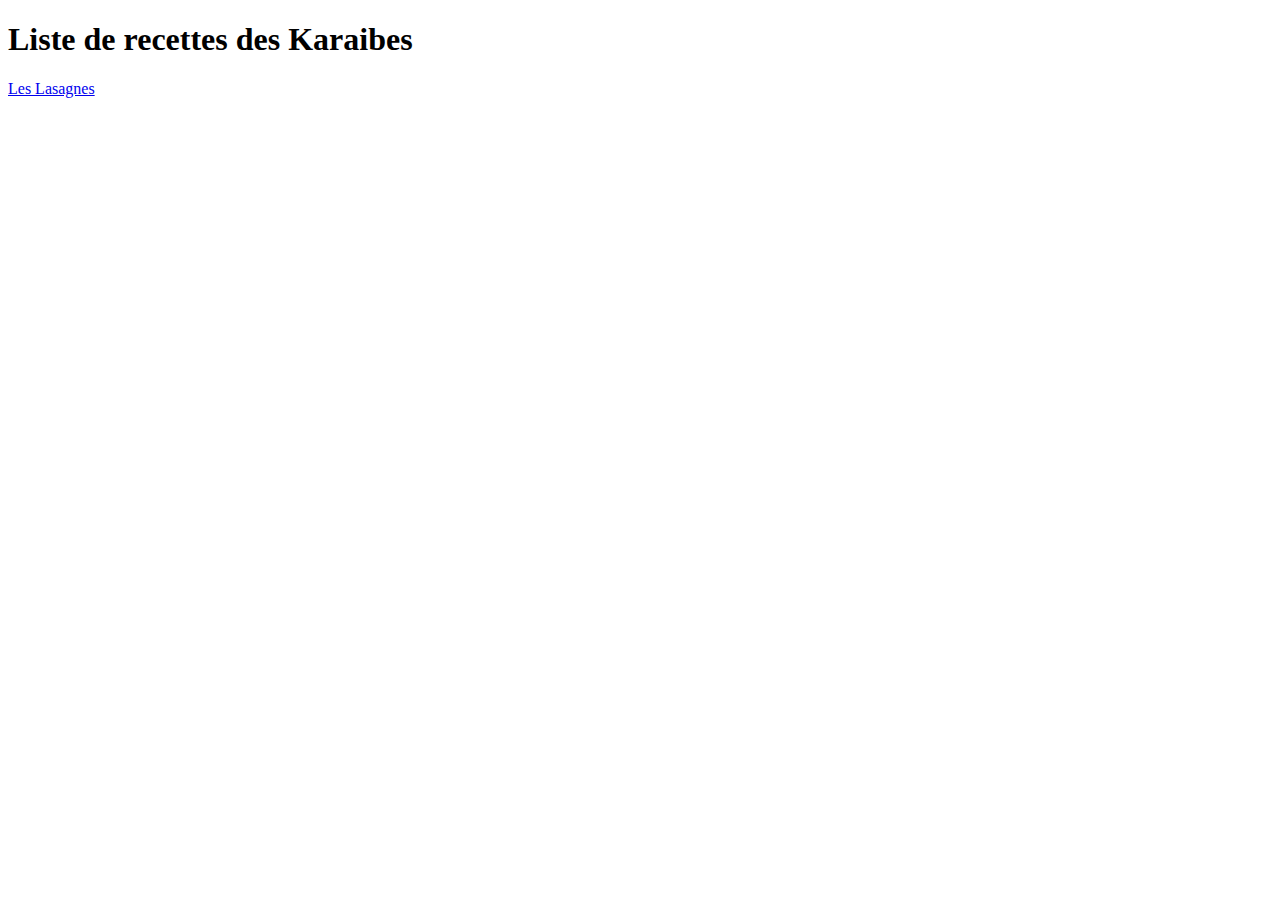
<file: index.html>
<!DOCTYPE html>
<html lang="fr" class="dark">
<head>
    <meta charset="UTF-8">
    <meta http-equiv="X-UA-Compatible" content="IE=edge">
    <meta name="viewport" content="width=device-width, initial-scale=1.0">
    <title> Site de recettes de la KAraibe</title>

</head>
<body>
    <h1>Liste de recettes des Karaibes</h1>
        <a href="rcp/lasagnes.html">Les Lasagnes</a>
</body>
</html>
</file>
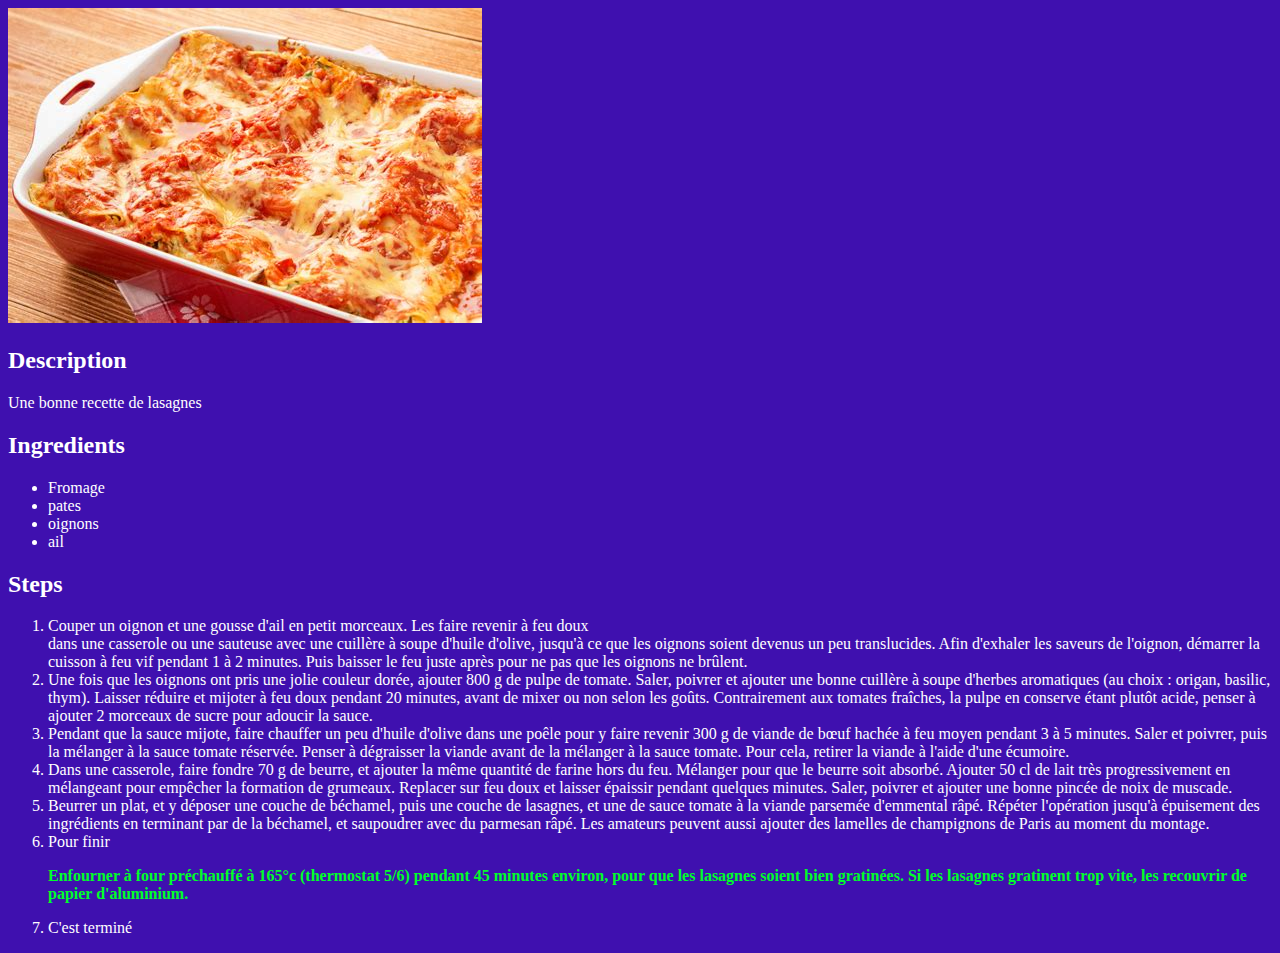
<file: rcp/lasagnes.html>
<!DOCTYPE html>
<head>
    <link rel="stylesheet" href="CSS.css">
</head>
<body>
    <img alt="lasagnes" src="lsgns.jpeg">
    
    <h2>Description</h2>
    Une bonne recette de lasagnes 
    <h2>Ingredients</h2>
    <ul>
        <li>
            Fromage
        </li>
        <li>
            pates
        </li>
        <li>
            oignons
        </li>
        <li>
            ail
        </li>
    </ul>
    <h2>Steps</h2>
        <ol>
            
            <li> Couper un oignon et une gousse d'ail en petit morceaux. Les faire revenir à feu doux</li>
             dans une casserole ou une sauteuse avec une cuillère à soupe d'huile d'olive, jusqu'à ce que les oignons soient devenus un peu translucides. Afin d'exhaler les saveurs de l'oignon, démarrer la cuisson à feu vif pendant 1 à 2 minutes. Puis baisser le feu juste après pour ne pas que les oignons ne brûlent.
            <li>Une fois que les oignons ont pris une jolie couleur dorée, ajouter 800 g de pulpe de tomate. Saler, poivrer et ajouter une bonne cuillère à soupe d'herbes aromatiques (au choix : origan, basilic, thym). Laisser réduire et mijoter à feu doux pendant 20 minutes, avant de mixer ou non selon les goûts. Contrairement aux tomates fraîches, la pulpe en conserve étant plutôt acide, penser à ajouter 2 morceaux de sucre pour adoucir la sauce.
            </li><li>Pendant que la sauce mijote, faire chauffer un peu d'huile d'olive dans une poêle pour y faire revenir 300 g de viande de bœuf hachée à feu moyen pendant 3 à 5 minutes. Saler et poivrer, puis la mélanger à la sauce tomate réservée. Penser à dégraisser la viande avant de la mélanger à la sauce tomate. Pour cela, retirer la viande à l'aide d'une écumoire.
            </li><li>Dans une casserole, faire fondre 70 g de beurre, et ajouter la même quantité de farine hors du feu. Mélanger pour que le beurre soit absorbé. Ajouter 50 cl de lait très progressivement en mélangeant pour empêcher la formation de grumeaux. Replacer sur feu doux et laisser épaissir pendant quelques minutes. Saler, poivrer et ajouter une bonne pincée de noix de muscade.
            </li><li>Beurrer un plat, et y déposer une couche de béchamel, puis une couche de lasagnes, et une de sauce tomate à la viande parsemée d'emmental râpé. Répéter l'opération jusqu'à épuisement des ingrédients en terminant par de la béchamel, et saupoudrer avec du parmesan râpé. Les amateurs peuvent aussi ajouter des lamelles de champignons de Paris au moment du montage.
            </li>
            <li> Pour finir
            <p>Enfourner à four préchauffé à 165°c (thermostat 5/6) pendant 45 minutes environ, pour que les
             lasagnes soient bien gratinées. Si les lasagnes gratinent trop vite, les recouvrir de papier d'aluminium.
            </p></li>
            <li> C'est terminé</li>

        </ol>
    
</body>
</file>
<file: rcp/CSS.css>
/* styles.css */

* {
  color: white;
  background-color: rgb(63, 16, 175);
}

p {
  color: rgb(0, 255, 42);
  font-weight: 900;
}
</file>
